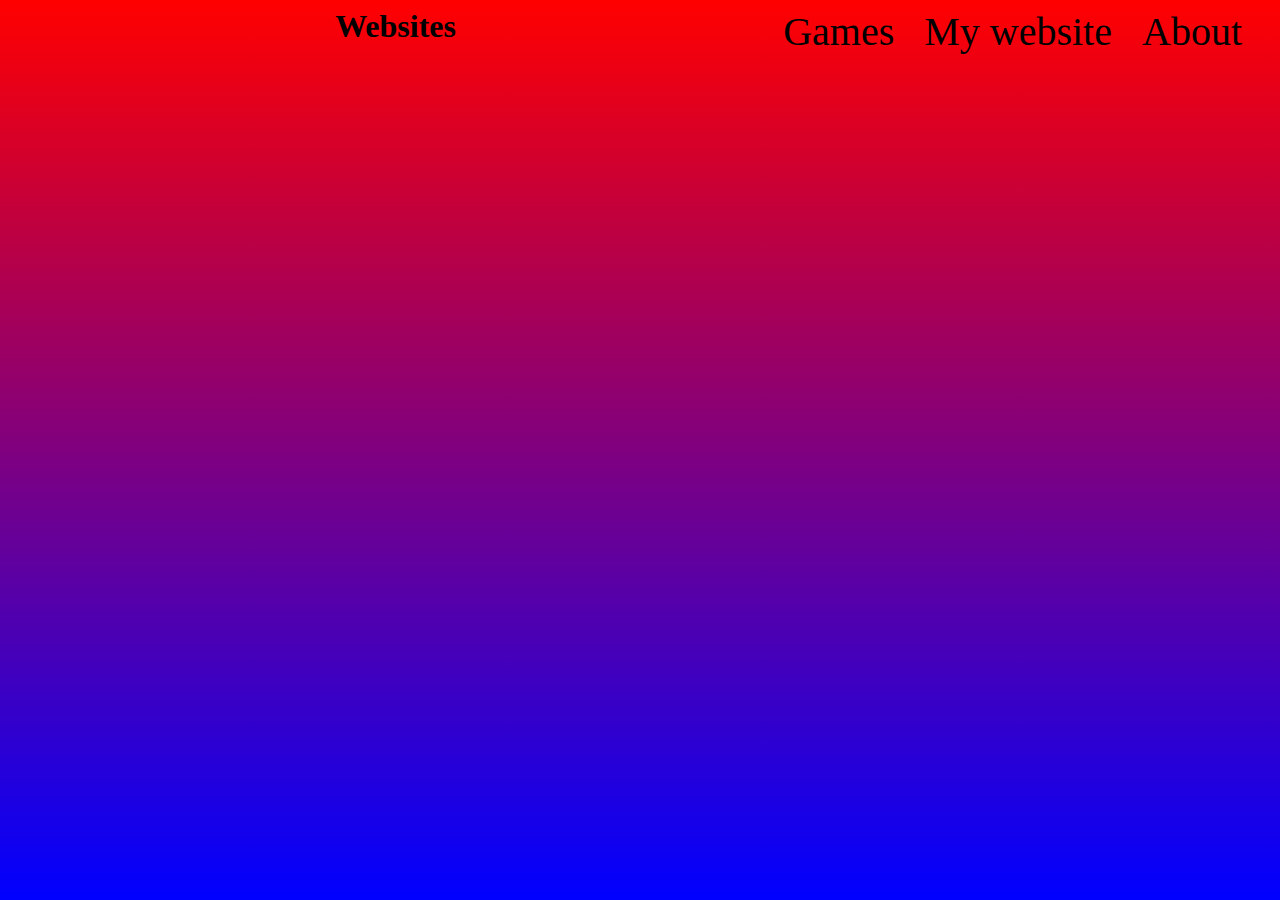
<file: Web.html>
<html><head><link rel="stylesheet" href="style.css"><title>Websites</title> <link rel="shortcut icon" type="image/png" href="unnamed.jpg"> </head><body id="bodyo"><ul class="mw">
            <a class="a" href="index.html" ><li class="links">About</li></a>    
            <a class="a" href="Web.html"><li class="links">My website</li></a>
            <a class="a" href="games.html"><li class="links">Games</li></a>
        </ul>
    <h1>Websites</h1>
   <a href=""></a>
    


    </body></html>
</file>
<file: style.css>
#h1{
        font-family: 'Dela Gothic One', cursive;
        text-align: center;
}
#os{
  text-align: center;  
}
body {
    text-align: center;
     background: linear-gradient(to bottom, #33ccff 0%, #ff99cc 100%);

}
#p1{
    font-family: 'Zilla Slab Highlight', cursive;
    font-size: 90;
    color: blue;
    
}
#as{
    height: 4
}
#p{
 font-family: 'Dela Gothic One', cursive;   
}
#at{
    color: red;
}
#g p{
    cursor: pointer;
    
}
#g p:hover{
    color: red;
    font-size:25; 
}
.button{
    background-color: yellow;
    cursor:pointer;
    width: 50;
    font-size:40;
    font-family: 'Dela Gothic One', cursive;
    z-index:50px;
}
    #one{
        text-align: center;
    }
#bodyo{
     text-align: center;
    background: linear-gradient(to bottom, red 0%, blue 100%);

}
#button{
    cursor:pointer;
    color: red;
}
.mw{
    list-style: none;
}
.links{
    float: right;
    padding-right:30;
    color:  black;
    font-family: 'Londrina Solid', cursive;
    font-size: 40;
    
}
.links:hover{
    
    background-color:white;
    
    
}
.line{
    width: 150;
    color: black;
    height: 10;
    background-color: black;
    text-align: center;
    margin: auto;
}
#imgo:hover{
    height: 350;
}
</file>
